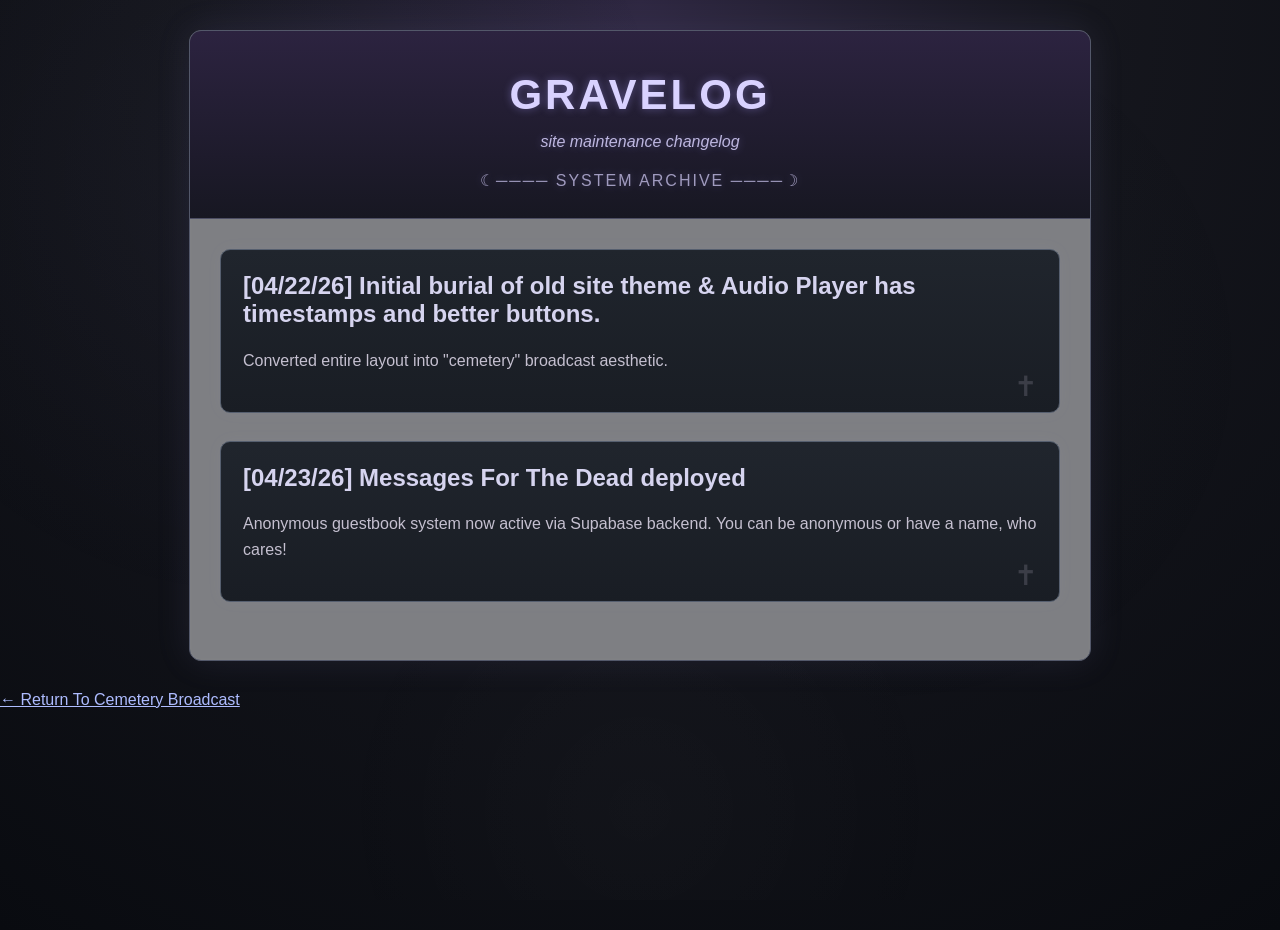
<file: gravelog.html>
<!DOCTYPE html>
<html lang="en">
<head>
<meta charset="UTF-8">
<title>Gravelog — Site Maintenance Archive</title>
<link rel="stylesheet" href="style.css">
</head>

<body>

<div id="site">

<header>
<h1>GRAVELOG</h1>
<p>site maintenance changelog</p>

<div class="moon-divider">☾──── SYSTEM ARCHIVE ────☽</div>
</header>

<main style="margin-left:0; padding:30px;">

<div class="post">

<h2>[04/22/26] Initial burial of old site theme & Audio Player has timestamps and better buttons.</h2>
<p>Converted entire layout into "cemetery" broadcast aesthetic.</p>

</div>

<div class="post">

<h2>[04/23/26] Messages For The Dead deployed</h2>
<p>Anonymous guestbook system now active via Supabase backend. You can be anonymous or have a name, who cares!</p>

</div>

</div>

<a class="backlink" href="index.html">
← Return To Cemetery Broadcast
</a>


</main>

</div>

</body>
</html>
</file>
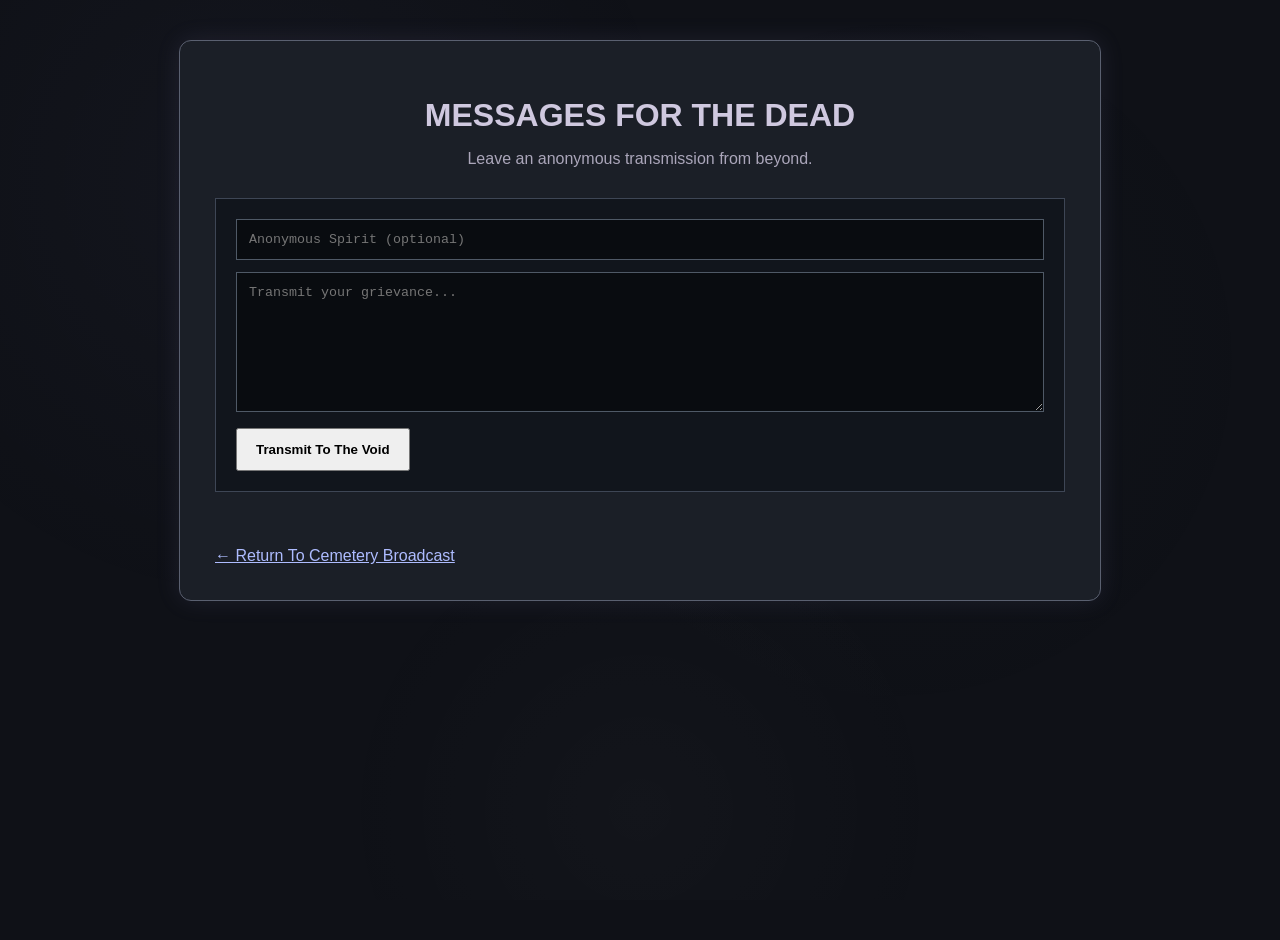
<file: messages.html>
<!DOCTYPE html>
<html lang="en">
<head>
<meta charset="UTF-8">
<title>Messages For The Dead</title>
<link rel="stylesheet" href="style.css">
<style>
body{
background:#0f1117;
}

.guestbook{
max-width:850px;
margin:40px auto;
background:#1b1f27;
padding:35px;
border:1px solid #5a6070;
border-radius:12px;
box-shadow:0 0 25px rgba(140,130,200,.12);
}

.guestbook h1{
text-align:center;
margin-bottom:8px;
}

.subtitle{
text-align:center;
opacity:.8;
margin-bottom:30px;
}

.dead-form{
background:#11151c;
padding:20px;
border:1px solid #3e4655;
margin-bottom:30px;
}

.dead-form input,
.dead-form textarea{
width:100%;
box-sizing:border-box;
margin-bottom:12px;
padding:12px;
background:#090c10;
color:#d7d4ef;
border:1px solid #4f5966;
font-family:monospace;
}

.dead-form textarea{
height:140px;
resize:vertical;
}

.dead-form button{
padding:12px 18px;
cursor:pointer;
font-weight:bold;
}

.message{
background:#161b22;
padding:18px;
margin-bottom:18px;
border-left:4px solid #6d78a3;
}

.author{
font-weight:bold;
margin-bottom:6px;
}

.timestamp{
font-size:12px;
opacity:.65;
margin-bottom:10px;
}

.backlink{
display:inline-block;
margin-top:25px;
}
</style>
</head>
<body>

<div class="guestbook">

<h1>MESSAGES FOR THE DEAD</h1>
<p class="subtitle">
Leave an anonymous transmission from beyond.
</p>

<div class="dead-form">
<input id="name" placeholder="Anonymous Spirit (optional)">

<textarea
id="message"
placeholder="Transmit your grievance...">
</textarea>

<button onclick="sendMessage()">
Transmit To The Void
</button>
</div>

<div id="messages"></div>

<a class="backlink" href="index.html">
← Return To Cemetery Broadcast
</a>

</div>

<script type="module">
import { createClient }
from 'https://esm.sh/@supabase/supabase-js'

/* PUT YOUR SUPABASE INFO HERE */
const supabaseUrl='https://hzbfjrsnqgznssjstpnk.supabase.co';
const supabaseKey='eyJhbGciOiJIUzI1NiIsInR5cCI6IkpXVCJ9.eyJpc3MiOiJzdXBhYmFzZSIsInJlZiI6Imh6YmZqcnNucWd6bnNzanN0cG5rIiwicm9sZSI6ImFub24iLCJpYXQiOjE3NzY5NjA2NDEsImV4cCI6MjA5MjUzNjY0MX0.DPW49eA2TPtRY3oSanvnQXkYXHipGoBJRQvzMH8MZNk';

const supabase=createClient(
supabaseUrl,
supabaseKey
);

async function loadMessages(){

const {data,error}=await supabase
.from('ghost_messages')
.select('*')
.order('created_at',{ascending:false});

if(error){
console.error(error);
return;
}

const container=
document.getElementById('messages');

container.innerHTML='';

data.forEach(msg=>{

container.innerHTML+=`
<div class="message">
<div class="author">
${msg.name || 'Anonymous Spirit'}
</div>

<div class="timestamp">
${new Date(msg.created_at)
.toLocaleString()}
</div>

<div>
${msg.message}
</div>
</div>
`;

});
}

window.sendMessage=async function(){

const name=
document.getElementById('name').value.trim();

const message=
document.getElementById('message').value.trim();

if(!message){
alert('The dead demand a message.');
return;
}

await supabase
.from('ghost_messages')
.insert([
{
name:name||'Anonymous Spirit',
message:message
}
]);

document.getElementById('message').value='';

loadMessages();
}

loadMessages();
</script>

</body>
</html>
</file>
<file: style.css>
body{
background:
radial-gradient(circle at top,#2f2842 0%,#15161d 40%,#090b10 100%);
color:#cfc8df;
font-family:Tahoma,Verdana,sans-serif;
margin:0;
min-height:100vh;
overflow-x:hidden;
}

body::before{
content:"";
position:fixed;
inset:0;
background:
radial-gradient(circle at 20% 20%,rgba(180,180,255,.03),transparent 35%),
radial-gradient(circle at 70% 40%,rgba(120,170,140,.025),transparent 35%),
radial-gradient(circle at 50% 90%,rgba(255,255,255,.02),transparent 30%);
pointer-events:none;
z-index:-1;
}

#site{
width:900px;
margin:30px auto;
background:#7E7F83;
border:1px solid #53586a;
border-radius:12px;
box-shadow:
0 0 35px rgba(140,130,200,.12),
0 0 3px rgba(255,255,255,.06) inset;
overflow:hidden;
}

header{
background:
linear-gradient(to bottom,#2c2340,#171722);
color:#d9d2ff;
text-align:center;
padding:40px 20px 28px;
text-shadow:0 0 8px rgba(170,160,255,.4);
border-bottom:1px solid #4d4e64;
}

header h1{
font-size:42px;
letter-spacing:3px;
margin:0;
}

header p{
font-style:italic;
opacity:.85;
margin-top:14px;
}

.grave-logo{
display:block;
margin:0 auto 22px;
width:700px;
max-width:80%;
filter:drop-shadow(0 0 16px rgba(180,160,255,.35));
}

.moon-divider{
margin-top:20px;
opacity:.7;
letter-spacing:2px;
}

.sidebar{
float:left;
width:220px;
padding:22px;
background:linear-gradient(to bottom,#181d20,#13161a);
border-right:1px solid #404652;
}

.sidebar h3{
background:#262d35;
padding:8px 10px;
margin-top:0;
border:1px solid #4e5761;
color:#c4d6c4;
letter-spacing:1px;
}

.sidebar a{
color:#aebcff;
font-weight:bold;
text-decoration:none;
line-height:2;
}

.sidebar a:hover{
color:#fff;
text-shadow:0 0 6px rgba(180,180,255,.4);
}

.sidebar ul{
padding-left:20px;
line-height:1.8;
}

.grave-plaque{
margin-top:30px;
padding:14px;
background:#1f252b;
border:1px solid #5f675e;
text-align:center;
font-style:italic;
color:#b9c9b6;
box-shadow:inset 0 0 8px rgba(0,0,0,.3);
}

main{
margin-left:260px;
padding:25px;
}

.post{
background:linear-gradient(to bottom,#20252d,#191d24);
border:1px solid #565f6f;
padding:22px;
margin-bottom:28px;
border-radius:10px;
box-shadow:
0 0 15px rgba(170,170,255,.05),
0 0 2px rgba(255,255,255,.04) inset;
}

.post h2{
color:#d6d4ef;
margin-top:0;
}

.post p{
color:#c5c0d0;
line-height:1.6;
}

.post::after{
content:"✝";
float:right;
opacity:.18;
font-size:28px;
margin-top:-20px;
}

.win95-player{
background:#2a2e35;
border-top:2px solid #5f6670;
border-left:2px solid #5f6670;
border-right:2px solid #111;
border-bottom:2px solid #111;
padding:12px;
width:420px;
margin-top:18px;
box-shadow:
0 0 12px rgba(100,130,255,.08),
3px 3px 0 #111;
border-radius:4px;
}

.titlebar{
background:
linear-gradient(to right,#1e2b55,#4f3c6f);
color:#e6e8ff;
padding:6px 10px;
font-weight:bold;
margin-bottom:12px;
}

.controls{
margin-bottom:12px;
}

.controls button{
background:#3a4048;
color:#e6e6f2;
border-top:2px solid #707884;
border-left:2px solid #707884;
border-right:2px solid #111;
border-bottom:2px solid #111;
box-shadow:1px 1px 0 #000;
padding:8px 14px;
margin-right:8px;
font-weight:bold;
cursor:pointer;
transition:.15s;
}

.controls button:hover{
transform:translateY(-1px);
}

.controls button:active{
border-top:2px solid #111;
border-left:2px solid #111;
border-right:2px solid #707884;
border-bottom:2px solid #707884;
box-shadow:none;
}

.time{
margin-top:14px;
background:#101419;
color:#9df3b4;
padding:10px;
font-family:monospace;
border:1px solid #314238;
box-shadow:inset 0 0 8px rgba(0,0,0,.4);
}

.status{
margin-top:12px;
background:#060808;
color:#76ff98;
padding:10px;
font-family:monospace;
border:1px solid #27422d;
text-shadow:0 0 4px rgba(118,255,152,.2);
}

.signal{
display:block;
margin-top:6px;
opacity:.65;
font-size:12px;
}

a{
color:#aebcff;
}

a:hover{
color:#ffffff;
}
```

---

Drop your logo image in as:

```html
logo.png
```

Same folder as index.html.

This should work as a straight swap-in.
</file>
